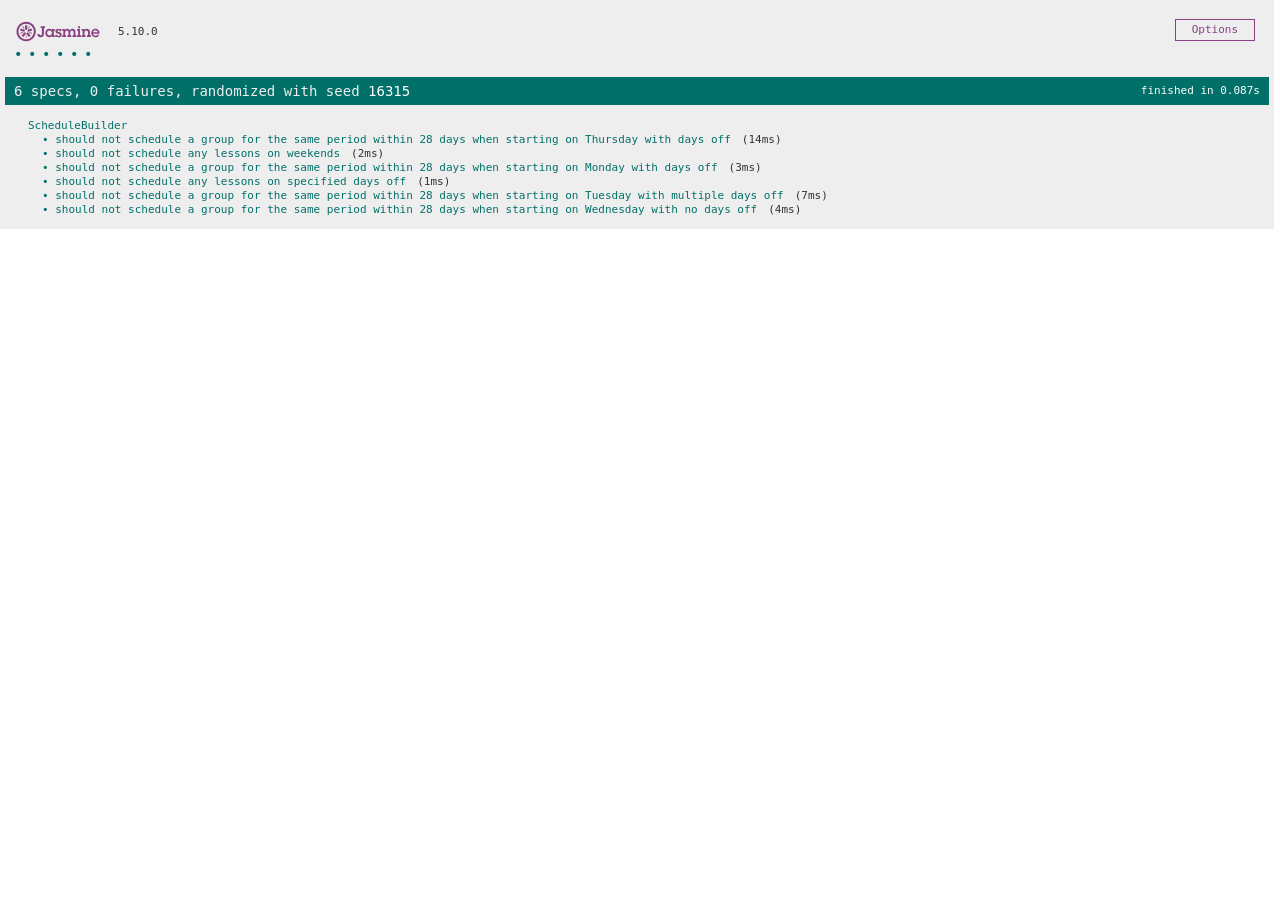
<file: LessonScheduleBuilder/WebScheduleMaker/SpecRunner.html>
<!DOCTYPE html>
<html>
    <head>
        <meta charset="utf-8" />
        <title>Jasmine Spec Runner</title>

        <link
            rel="shortcut icon"
            type="image/png"
            href="lib/jasmine-5.10.0/jasmine_favicon.png"
        />
        <link rel="stylesheet" href="lib/jasmine-5.10.0/jasmine.css" />

        <script src="lib/jasmine-5.10.0/jasmine.js"></script>
        <script src="lib/jasmine-5.10.0/jasmine-html.js"></script>
        <script src="lib/jasmine-5.10.0/boot0.js"></script>
        <script src="lib/jasmine-5.10.0/boot1.js"></script>

        <script src="scheduler.js"></script>

        <script src="scheduler.spec.js"></script>
    </head>
    <body></body>
</html>
</file>
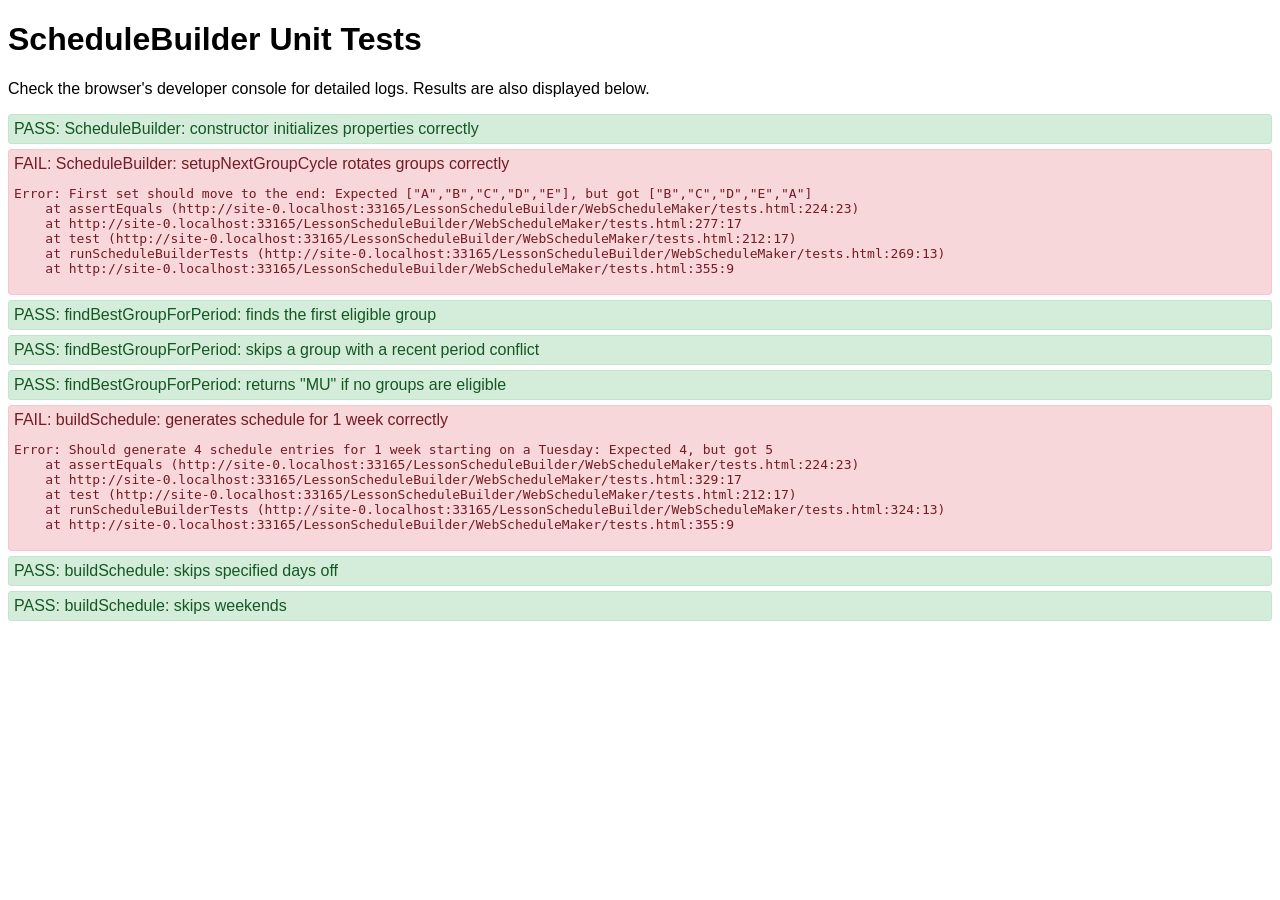
<file: LessonScheduleBuilder/WebScheduleMaker/tests.html>
<!DOCTYPE html>
<html lang="en">
<head>
    <meta charset="UTF-8">
    <title>ScheduleBuilder Unit Tests</title>
    <style>
        body { font-family: sans-serif; }
        .test-results { list-style-type: none; padding: 0; }
        .test-results li { margin-bottom: 5px; padding: 5px; border-radius: 3px; }
        .pass { background-color: #d4edda; color: #155724; border: 1px solid #c3e6cb; }
        .fail { background-color: #f8d7da; color: #721c24; border: 1px solid #f5c6cb; }
        h2 { border-bottom: 1px solid #ccc; padding-bottom: 5px; }
    </style>
</head>
<body>
    <h1>ScheduleBuilder Unit Tests</h1>
    <p>Check the browser's developer console for detailed logs. Results are also displayed below.</p>
    <div id="results"></div>

    <script>
        // --- Core Scheduling Logic (Copied from test.html) ---

        /**
         * Represents a single day in the schedule.
         */
        class ScheduleEntry {
            constructor(date) {
                this.date = date
                this.lessons = [] // An array of {period, group} objects
            }

            addLesson(period, group) {
                this.lessons.push({ period: `Pd ${period}`, group })
            }
        }

        /**
         * The main class for building the schedule based on new 25/26 rules.
         */
        class ScheduleBuilder {
            constructor(startDate, dayCycle, daysOff, weeks) {
                const startParts = startDate.split("-")
                this.startDate = new Date(
                    startParts[0],
                    startParts[1] - 1,
                    startParts[2]
                )
                this.dayCycle = dayCycle
                this.daysOff = daysOff
                    .map((d) => {
                        if (!d) return null
                        const parts = d.split("-")
                        return new Date(
                            parts[0],
                            parts[1] - 1,
                            parts[2]
                        ).toDateString()
                    })
                    .filter(Boolean)
                this.weeks = weeks
                this.schedule = []

                this.LESSON_GROUPS = Array.from({ length: 22 }, (_, i) =>
                    String.fromCharCode("A".charCodeAt(0) + i)
                ) // Groups A-V
                this.DAY1_PERIODS = [1, 4, 7, 8]
                this.DAY2_PERIODS = [1, 2, 3, 7, 8]

                this.periodAssignments = {}
                this.LESSON_GROUPS.forEach(
                    (g) => (this.periodAssignments[g] = {})
                )

                this.groupSets = []
                const allGroupsCopy = [...this.LESSON_GROUPS]
                this.groupSets.push(allGroupsCopy.splice(0, 5)) // A-E
                this.groupSets.push(allGroupsCopy.splice(0, 5)) // F-J
                this.groupSets.push(allGroupsCopy.splice(0, 4)) // K-N
                this.groupSets.push(allGroupsCopy.splice(0, 4)) // O-R
                this.groupSets.push(allGroupsCopy.splice(0, 4)) // S-V
            }

            /**
             * Rotates the bundles and the groups within them for the next cycle.
             */
            setupNextGroupCycle() {
                this.groupSets.push(this.groupSets.shift())
                this.groupSets.forEach((set) => {
                    if (set.length > 1) {
                        set.push(set.shift())
                    }
                })
                return this.groupSets.flat()
            }

            /**
             * Finds the best available group for a given period from the cycle's remaining groups.
             * It prioritizes the group that is earliest in the planned rotation.
             * @returns {object} { group: string, indexInCycle: number }
             */
            findBestGroupForPeriod(groupsForCycle, date, period) {
                // Iterate through the entire list of groups remaining in the cycle, in their ideal order.
                for (let i = 0; i < groupsForCycle.length; i++) {
                    const potentialGroup = groupsForCycle[i]
                    const lastAssignmentDate =
                        this.periodAssignments[potentialGroup][period]

                    let isEligible = true
                    if (lastAssignmentDate) {
                        const daysSince =
                            (date - lastAssignmentDate) /
                            (1000 * 60 * 60 * 24)
                        if (daysSince < 28) {
                            isEligible = false // Conflict: This group had this period too recently.
                        }
                    }

                    // If the group is eligible, we've found our best candidate.
                    if (isEligible) {
                        return { group: potentialGroup, indexInCycle: i }
                    }
                }

                // If the loop completes, no group in the entire remaining cycle was eligible.
                // This is the only time a non-end-of-week MU should be placed.
                return { group: "MU", indexInCycle: -1 }
            }

            /**
             * Generates the entire schedule.
             */
            buildSchedule() {
                let currentDate = new Date(this.startDate.getTime())
                let endDate = new Date(this.startDate.getTime())
                endDate.setDate(endDate.getDate() + this.weeks * 7)

                let groupsForCycle = this.groupSets.flat()
                let weeklyLessonCount = 0

                while (currentDate < endDate) {
                    const dayOfWeek = currentDate.getDay()

                    if (dayOfWeek === 1) {
                        // Monday
                        weeklyLessonCount = 0
                    }

                    const isWeekday = dayOfWeek > 0 && dayOfWeek < 6
                    const isDayOff = this.daysOff.includes(
                        currentDate.toDateString()
                    )

                    if (isWeekday && !isDayOff) {
                        const entry = new ScheduleEntry(
                            new Date(currentDate.getTime())
                        )
                        const periodsForDay =
                            this.dayCycle % 2 !== 0
                                ? this.DAY1_PERIODS
                                : this.DAY2_PERIODS

                        for (const period of periodsForDay) {
                            if (weeklyLessonCount >= 22) {
                                entry.addLesson(period, "MU")
                                continue
                            }

                            if (groupsForCycle.length === 0) {
                                groupsForCycle = this.setupNextGroupCycle()
                            }

                            const assignment = this.findBestGroupForPeriod(
                                groupsForCycle,
                                currentDate,
                                period
                            )

                            if (assignment.group !== "MU") {
                                // A valid group was found.
                                entry.addLesson(period, assignment.group)
                                this.periodAssignments[assignment.group][
                                    period
                                ] = new Date(currentDate.getTime())
                                // Remove the assigned group from the cycle's pool.
                                groupsForCycle.splice(
                                    assignment.indexInCycle,
                                    1
                                )
                            } else {
                                // No eligible group was found in the entire remaining cycle.
                                entry.addLesson(period, "MU")
                            }
                            weeklyLessonCount++
                        }
                        this.schedule.push(entry)
                        this.dayCycle++
                    }
                    currentDate.setDate(currentDate.getDate() + 1)
                }
                return this.schedule
            }
        }
    </script>

    <script>
        // --- Test Runner ---
        const testResults = [];
        const resultsContainer = document.getElementById('results');

        function test(description, testFn) {
            try {
                testFn();
                testResults.push({ description, status: 'pass' });
                console.log(`✅ PASS: ${description}`);
            } catch (error) {
                testResults.push({ description, status: 'fail', error });
                console.error(`❌ FAIL: ${description}`);
                console.error(error);
            }
        }

        function assertEquals(actual, expected, message) {
            if (JSON.stringify(actual) !== JSON.stringify(expected)) {
                throw new Error(`${message || 'Assertion failed'}: Expected ${JSON.stringify(expected)}, but got ${JSON.stringify(actual)}`);
            }
        }

        function assertTrue(value, message) {
            if (!value) {
                throw new Error(`${message || 'Assertion failed'}: Expected true, but got false`);
            }
        }

        function renderResults() {
            const ul = document.createElement('ul');
            ul.className = 'test-results';
            testResults.forEach(result => {
                const li = document.createElement('li');
                li.className = result.status;
                li.textContent = `${result.status.toUpperCase()}: ${result.description}`;
                if (result.status === 'fail') {
                    const pre = document.createElement('pre');
                    pre.textContent = result.error.stack;
                    li.appendChild(pre);
                }
                ul.appendChild(li);
            });
            resultsContainer.appendChild(ul);
        }

        // --- Test Suites ---

        function runScheduleBuilderTests() {
            const startDate = '2025-09-02'; // A Tuesday
            const dayCycle = 1;
            const daysOff = [];
            const weeks = 1;

            test('ScheduleBuilder: constructor initializes properties correctly', () => {
                const builder = new ScheduleBuilder(startDate, dayCycle, daysOff, weeks);
                assertEquals(builder.dayCycle, 1, 'dayCycle should be 1');
                assertEquals(builder.weeks, 1, 'weeks should be 1');
                assertEquals(builder.LESSON_GROUPS.length, 22, 'Should have 22 lesson groups (A-V)');
                assertEquals(builder.groupSets.length, 5, 'Should have 5 group sets');
                assertEquals(builder.groupSets[0], ['A', 'B', 'C', 'D', 'E'], 'First group set is incorrect');
                assertEquals(builder.groupSets[4], ['S', 'T', 'U', 'V'], 'Last group set is incorrect');
            });

            test('ScheduleBuilder: setupNextGroupCycle rotates groups correctly', () => {
                const builder = new ScheduleBuilder(startDate, dayCycle, daysOff, weeks);
                const initialFirstSet = [...builder.groupSets[0]]; // ['A', 'B', 'C', 'D', 'E']
                const initialSecondSet = [...builder.groupSets[1]]; // ['F', 'G', 'H', 'I', 'J']

                builder.setupNextGroupCycle();

                // The first set should move to the end
                assertEquals(builder.groupSets[4], initialFirstSet, 'First set should move to the end');
                // The second set should now be the first
                assertEquals(builder.groupSets[0], initialSecondSet, 'Second set should become the first');
                // The groups within the new first set should be rotated
                assertEquals(builder.groupSets[0], ['G', 'H', 'I', 'J', 'F'], 'Groups within the set should rotate');
            });

            test('findBestGroupForPeriod: finds the first eligible group', () => {
                const builder = new ScheduleBuilder(startDate, dayCycle, [], 1);
                const groupsForCycle = ['A', 'B', 'C'];
                const testDate = new Date('2025-09-02');
                const period = 1;

                const result = builder.findBestGroupForPeriod(groupsForCycle, testDate, period);
                assertEquals(result.group, 'A', 'Should select the first group in the list');
                assertEquals(result.indexInCycle, 0, 'Index should be 0');
            });

            test('findBestGroupForPeriod: skips a group with a recent period conflict', () => {
                const builder = new ScheduleBuilder(startDate, dayCycle, [], 1);
                const groupsForCycle = ['A', 'B', 'C'];
                const testDate = new Date('2025-09-10');
                const period = 1;

                // Simulate group 'A' having had period 1 recently
                builder.periodAssignments['A'][period] = new Date('2025-09-05'); // 5 days ago

                const result = builder.findBestGroupForPeriod(groupsForCycle, testDate, period);
                assertEquals(result.group, 'B', 'Should skip group A and select group B');
                assertEquals(result.indexInCycle, 1, 'Index should be 1');
            });

            test('findBestGroupForPeriod: returns "MU" if no groups are eligible', () => {
                const builder = new ScheduleBuilder(startDate, dayCycle, [], 1);
                const groupsForCycle = ['A', 'B', 'C'];
                const testDate = new Date('2025-09-10');
                const period = 1;

                // Simulate all groups having a conflict
                builder.periodAssignments['A'][period] = new Date('2025-09-08');
                builder.periodAssignments['B'][period] = new Date('2025-09-08');
                builder.periodAssignments['C'][period] = new Date('2025-09-08');

                const result = builder.findBestGroupForPeriod(groupsForCycle, testDate, period);
                assertEquals(result.group, 'MU', 'Should return "MU" when no groups are eligible');
            });

            test('buildSchedule: generates schedule for 1 week correctly', () => {
                // 2025-09-01 is a Monday, but we start on Tuesday 09-02
                const builder = new ScheduleBuilder('2025-09-02', 1, [], 1);
                const schedule = builder.buildSchedule();
                // Tue, Wed, Thu, Fri = 4 days
                assertEquals(schedule.length, 4, 'Should generate 4 schedule entries for 1 week starting on a Tuesday');
                assertEquals(schedule[0].date.getDay(), 2, 'First entry should be a Tuesday');
                assertEquals(schedule[0].lessons.length, 4, 'Day 1 cycle should have 4 lessons');
                assertEquals(schedule[1].lessons.length, 5, 'Day 2 cycle should have 5 lessons');
            });

            test('buildSchedule: skips specified days off', () => {
                // Start on Mon 2025-09-01. Day off on Wed 2025-09-03.
                const builder = new ScheduleBuilder('2025-09-01', 1, ['2025-09-03'], 1);
                const schedule = builder.buildSchedule();
                // Mon, Tue, Thu, Fri = 4 days
                assertEquals(schedule.length, 4, 'Should generate 4 entries, skipping Wednesday');
                const wednesdayFound = schedule.some(entry => entry.date.getDay() === 3);
                assertTrue(!wednesdayFound, 'Schedule should not contain an entry for Wednesday');
            });

            test('buildSchedule: skips weekends', () => {
                const builder = new ScheduleBuilder('2025-09-01', 1, [], 1); // Full week Mon-Fri
                const schedule = builder.buildSchedule();
                assertEquals(schedule.length, 5, 'Should generate 5 entries for a full week');
                const weekendFound = schedule.some(entry => entry.date.getDay() === 0 || entry.date.getDay() === 6);
                assertTrue(!weekendFound, 'Schedule should not contain entries for Saturday or Sunday');
            });
        }

        // Run all tests
        runScheduleBuilderTests();
        renderResults();
    </script>
</body>
</html>
</file>
<file: LessonScheduleBuilder/WebScheduleMaker/lib/jasmine-5.10.0/jasmine.css>
@charset "UTF-8";
body {
  overflow-y: scroll;
}

.jasmine_html-reporter {
  width: 100%;
  background-color: #eee;
  padding: 5px;
  margin: -8px;
  font-size: 11px;
  font-family: Monaco, "Lucida Console", monospace;
  line-height: 14px;
  color: #333;
}
.jasmine_html-reporter a {
  text-decoration: none;
}
.jasmine_html-reporter a:hover {
  text-decoration: underline;
}
.jasmine_html-reporter p, .jasmine_html-reporter h1, .jasmine_html-reporter h2, .jasmine_html-reporter h3, .jasmine_html-reporter h4, .jasmine_html-reporter h5, .jasmine_html-reporter h6 {
  margin: 0;
  line-height: 14px;
}
.jasmine_html-reporter .jasmine-banner,
.jasmine_html-reporter .jasmine-symbol-summary,
.jasmine_html-reporter .jasmine-summary,
.jasmine_html-reporter .jasmine-result-message,
.jasmine_html-reporter .jasmine-spec .jasmine-description,
.jasmine_html-reporter .jasmine-spec-detail .jasmine-description,
.jasmine_html-reporter .jasmine-alert .jasmine-bar,
.jasmine_html-reporter .jasmine-stack-trace {
  padding-left: 9px;
  padding-right: 9px;
}
.jasmine_html-reporter .jasmine-banner {
  position: relative;
}
.jasmine_html-reporter .jasmine-banner .jasmine-title {
  background: url("[data-uri]") no-repeat;
  background: url("[data-uri]") no-repeat, none;
  background-size: 100%;
  display: block;
  float: left;
  width: 90px;
  height: 25px;
}
.jasmine_html-reporter .jasmine-banner .jasmine-version {
  margin-left: 14px;
  position: relative;
  top: 6px;
}
.jasmine_html-reporter #jasmine_content {
  position: fixed;
  right: 100%;
}
.jasmine_html-reporter .jasmine-banner {
  margin-top: 14px;
}
.jasmine_html-reporter .jasmine-duration {
  color: #fff;
  float: right;
  line-height: 28px;
  padding-right: 9px;
}
.jasmine_html-reporter .jasmine-symbol-summary {
  overflow: hidden;
  margin: 14px 0;
}
.jasmine_html-reporter .jasmine-symbol-summary li {
  display: inline-block;
  height: 10px;
  width: 14px;
  font-size: 16px;
}
.jasmine_html-reporter .jasmine-symbol-summary li.jasmine-passed {
  font-size: 14px;
}
.jasmine_html-reporter .jasmine-symbol-summary li.jasmine-passed:before {
  color: #007069;
  content: "•";
}
.jasmine_html-reporter .jasmine-symbol-summary li.jasmine-failed {
  line-height: 9px;
}
.jasmine_html-reporter .jasmine-symbol-summary li.jasmine-failed:before {
  color: #ca3a11;
  content: "×";
  font-weight: bold;
  margin-left: -1px;
}
.jasmine_html-reporter .jasmine-symbol-summary li.jasmine-excluded {
  font-size: 14px;
}
.jasmine_html-reporter .jasmine-symbol-summary li.jasmine-excluded:before {
  color: #bababa;
  content: "•";
}
.jasmine_html-reporter .jasmine-symbol-summary li.jasmine-excluded-no-display {
  font-size: 14px;
  display: none;
}
.jasmine_html-reporter .jasmine-symbol-summary li.jasmine-pending {
  line-height: 17px;
}
.jasmine_html-reporter .jasmine-symbol-summary li.jasmine-pending:before {
  color: #ba9d37;
  content: "*";
}
.jasmine_html-reporter .jasmine-symbol-summary li.jasmine-empty {
  font-size: 14px;
}
.jasmine_html-reporter .jasmine-symbol-summary li.jasmine-empty:before {
  color: #ba9d37;
  content: "•";
}
.jasmine_html-reporter .jasmine-run-options {
  float: right;
  margin-right: 5px;
  border: 1px solid #8a4182;
  color: #8a4182;
  position: relative;
  line-height: 20px;
}
.jasmine_html-reporter .jasmine-run-options .jasmine-trigger {
  cursor: pointer;
  padding: 8px 16px;
}
.jasmine_html-reporter .jasmine-run-options .jasmine-payload {
  position: absolute;
  display: none;
  right: -1px;
  border: 1px solid #8a4182;
  background-color: #eee;
  white-space: nowrap;
  padding: 4px 8px;
}
.jasmine_html-reporter .jasmine-run-options .jasmine-payload.jasmine-open {
  display: block;
}
.jasmine_html-reporter .jasmine-bar {
  line-height: 28px;
  font-size: 14px;
  display: block;
  color: #eee;
}
.jasmine_html-reporter .jasmine-bar.jasmine-failed, .jasmine_html-reporter .jasmine-bar.jasmine-errored {
  background-color: #ca3a11;
  border-bottom: 1px solid #eee;
}
.jasmine_html-reporter .jasmine-bar.jasmine-passed {
  background-color: #007069;
}
.jasmine_html-reporter .jasmine-bar.jasmine-incomplete {
  background-color: #bababa;
}
.jasmine_html-reporter .jasmine-bar.jasmine-skipped {
  background-color: #bababa;
}
.jasmine_html-reporter .jasmine-bar.jasmine-warning {
  margin-top: 14px;
  margin-bottom: 14px;
  background-color: #ba9d37;
  color: #333;
}
.jasmine_html-reporter .jasmine-bar.jasmine-menu {
  background-color: #fff;
  color: #000;
}
.jasmine_html-reporter .jasmine-bar.jasmine-menu a {
  color: blue;
  text-decoration: underline;
}
.jasmine_html-reporter .jasmine-bar a {
  color: white;
}
.jasmine_html-reporter.jasmine-spec-list .jasmine-bar.jasmine-menu.jasmine-failure-list,
.jasmine_html-reporter.jasmine-spec-list .jasmine-results .jasmine-failures {
  display: none;
}
.jasmine_html-reporter.jasmine-failure-list .jasmine-bar.jasmine-menu.jasmine-spec-list,
.jasmine_html-reporter.jasmine-failure-list .jasmine-summary {
  display: none;
}
.jasmine_html-reporter .jasmine-results {
  margin-top: 14px;
}
.jasmine_html-reporter .jasmine-summary {
  margin-top: 14px;
}
.jasmine_html-reporter .jasmine-summary ul {
  list-style-type: none;
  margin-left: 14px;
  padding-top: 0;
  padding-left: 0;
}
.jasmine_html-reporter .jasmine-summary ul.jasmine-suite {
  margin-top: 7px;
  margin-bottom: 7px;
}
.jasmine_html-reporter .jasmine-summary li.jasmine-passed a {
  color: #007069;
}
.jasmine_html-reporter .jasmine-summary li.jasmine-failed a {
  color: #ca3a11;
}
.jasmine_html-reporter .jasmine-summary li.jasmine-empty a {
  color: #ba9d37;
}
.jasmine_html-reporter .jasmine-summary li.jasmine-pending a {
  color: #ba9d37;
}
.jasmine_html-reporter .jasmine-summary li.jasmine-excluded a {
  color: #bababa;
}
.jasmine_html-reporter .jasmine-specs li.jasmine-passed a:before {
  content: "• ";
}
.jasmine_html-reporter .jasmine-specs li.jasmine-failed a:before {
  content: "× ";
}
.jasmine_html-reporter .jasmine-specs li.jasmine-empty a:before {
  content: "* ";
}
.jasmine_html-reporter .jasmine-specs li.jasmine-pending a:before {
  content: "• ";
}
.jasmine_html-reporter .jasmine-specs li.jasmine-excluded a:before {
  content: "• ";
}
.jasmine_html-reporter .jasmine-specs li .jasmine-spec-duration {
  margin-left: 1em;
}
.jasmine_html-reporter .jasmine-description + .jasmine-suite {
  margin-top: 0;
}
.jasmine_html-reporter .jasmine-suite {
  margin-top: 14px;
}
.jasmine_html-reporter .jasmine-suite a {
  color: #333;
}
.jasmine_html-reporter .jasmine-failures .jasmine-spec-detail {
  margin-bottom: 28px;
}
.jasmine_html-reporter .jasmine-failures .jasmine-spec-detail .jasmine-description {
  background-color: #ca3a11;
  color: white;
}
.jasmine_html-reporter .jasmine-failures .jasmine-spec-detail .jasmine-description a {
  color: white;
}
.jasmine_html-reporter .jasmine-result-message {
  padding-top: 14px;
  color: #333;
  white-space: pre-wrap;
}
.jasmine_html-reporter .jasmine-result-message span.jasmine-result {
  display: block;
}
.jasmine_html-reporter .jasmine-stack-trace {
  margin: 5px 0 0 0;
  max-height: 224px;
  overflow: auto;
  line-height: 18px;
  color: #666;
  border: 1px solid #ddd;
  background: white;
  white-space: pre;
}
.jasmine_html-reporter .jasmine-expander a {
  display: block;
  margin-left: 14px;
  color: blue;
  text-decoration: underline;
}
.jasmine_html-reporter .jasmine-expander-contents {
  display: none;
}
.jasmine_html-reporter .jasmine-expanded {
  padding-bottom: 10px;
}
.jasmine_html-reporter .jasmine-expanded .jasmine-expander-contents {
  display: block;
  margin-left: 14px;
  padding: 5px;
}
.jasmine_html-reporter .jasmine-debug-log {
  margin: 5px 0 0 0;
  padding: 5px;
  color: #666;
  border: 1px solid #ddd;
  background: white;
}
.jasmine_html-reporter .jasmine-debug-log table {
  border-spacing: 0;
}
.jasmine_html-reporter .jasmine-debug-log table, .jasmine_html-reporter .jasmine-debug-log th, .jasmine_html-reporter .jasmine-debug-log td {
  border: 1px solid #ddd;
}
.jasmine_html-reporter .jasmine-debug-log .jasmine-debug-log-msg {
  white-space: pre;
}
</file>
